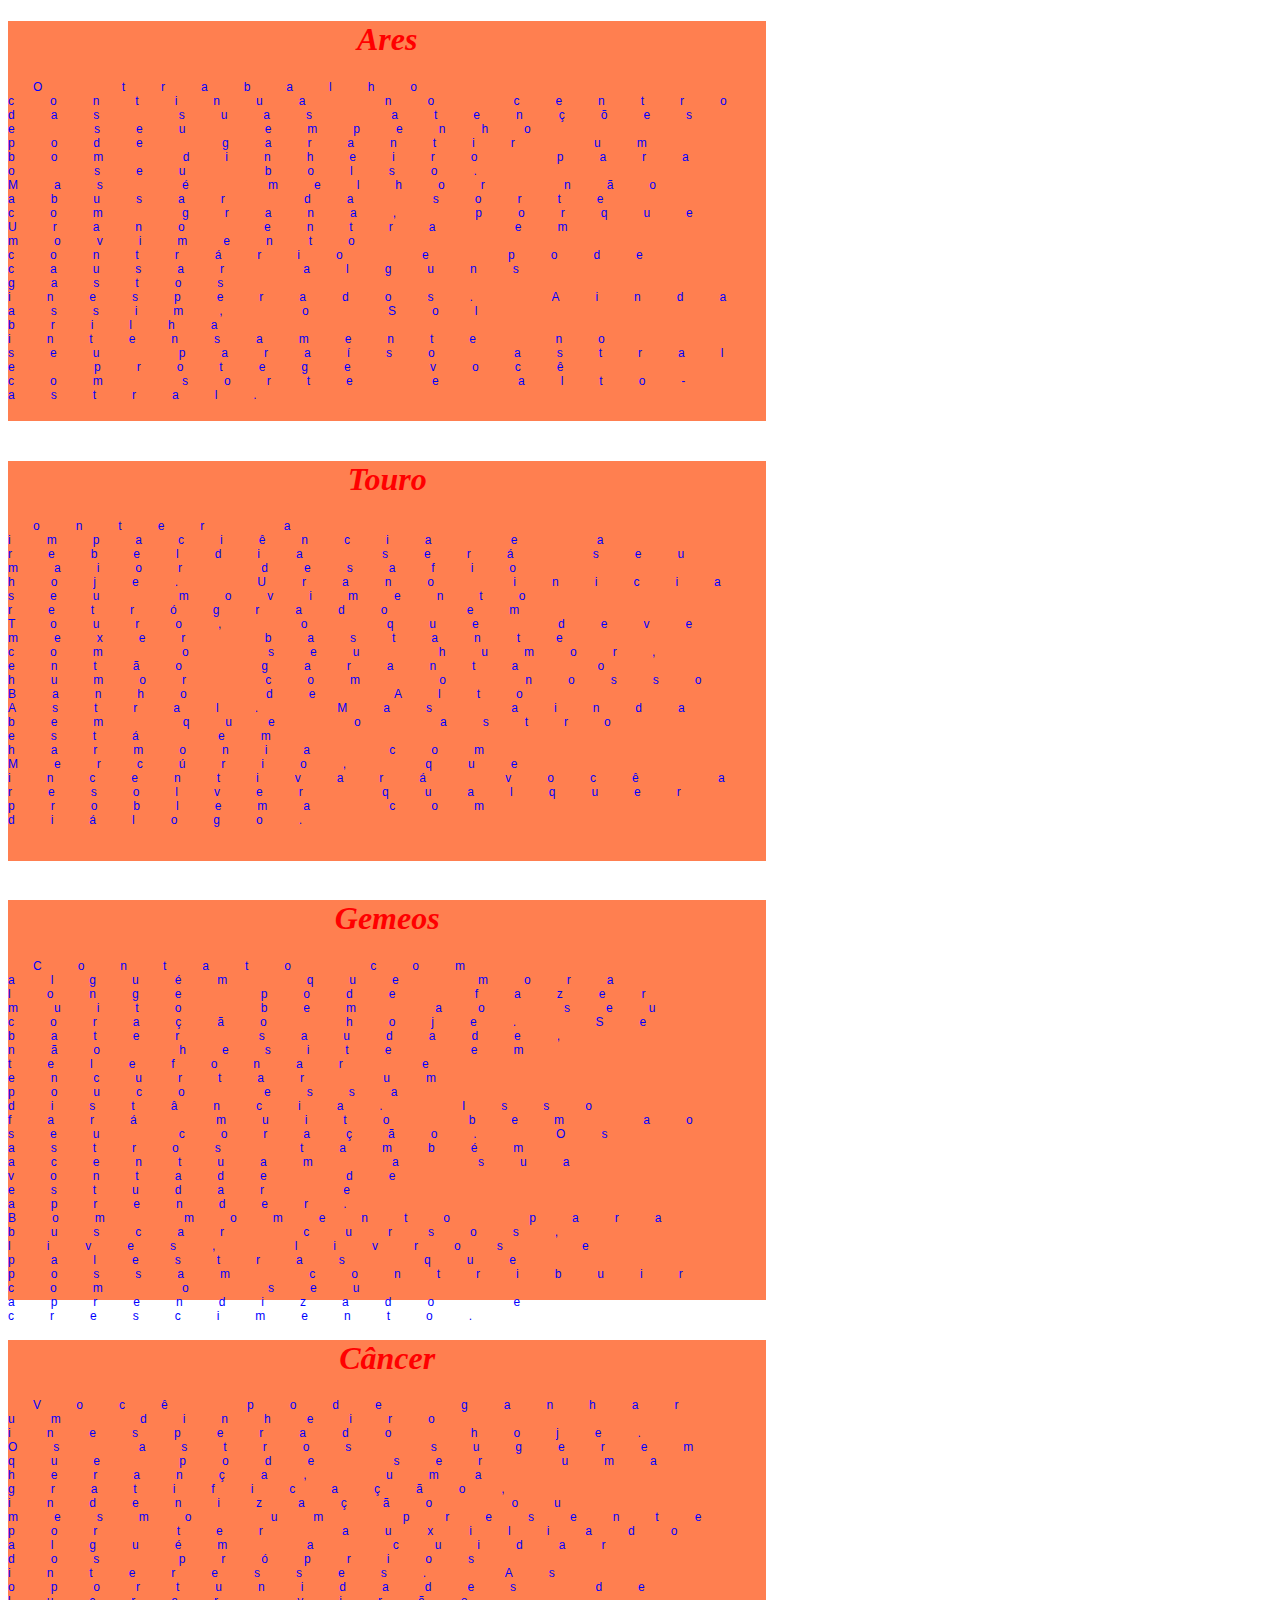
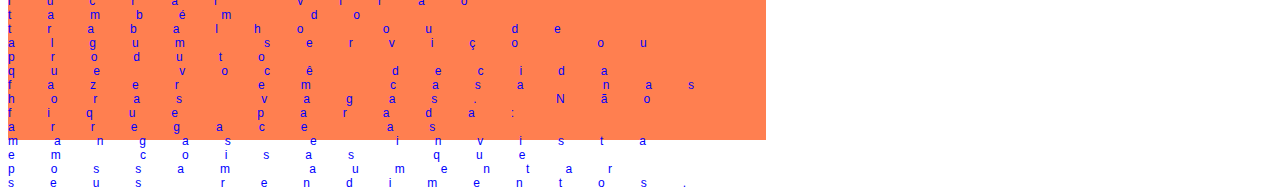
<file: 3/index.html>
<!DOCTYPE html>
<html>
    <head>
        <meta charset="utf-8"/>
        <title></title>
        <link rel="stylesheet" href="index.css"/>
    </head>
    <body>
        <div>
            <h1>Ares</h1>
            <p>
                O trabalho continua no centro das suas atenções e seu empenho pode garantir um bom dinheiro para o seu bolso. <br>
                Mas é melhor não abusar da sorte com grana, porque Urano entra em movimento contrário e pode causar alguns gastos <br>
                inesperados. Ainda assim, o Sol brilha intensamente no seu paraíso astral e protege você com sorte e alto-astral.
            </p>
        </div>
        <br>
        <div>
            <h1>Touro</h1>
            <p>
                onter a impaciência e a rebeldia será seu maior desafio hoje. Urano inicia seu movimento retrógrado em Touro, o que deve <br>
                mexer bastante com o seu humor, então garanta o humor com o nosso Banho de Alto Astral. Mas ainda bem que o astro está em <br>
                harmonia com Mercúrio, que incentivará você a resolver qualquer problema com diálogo.
            </p>
        </div>
        <br>
        <div>
            <h1>Gemeos</h1>
            <p>
                Contato com alguém que mora longe pode fazer muito bem ao seu coração hoje. Se bater saudade, não hesite em telefonar e encurtar um <br>
                pouco essa distância. Isso fará muito bem ao seu coração. Os astros também acentuam a sua vontade de estudar e aprender.<br>
                Bom momento para buscar cursos, lives, livros e palestras que possam contribuir com o seu aprendizado e crescimento.
            </p>
        </div>
        <br>
        <div>
            <h1>Câncer</h1>
            <p>
                Você pode ganhar um dinheiro inesperado hoje. Os astros sugerem que pode ser uma herança, uma gratificação, indenização ou mesmo um presente <br>
                por ter auxiliado alguém a cuidar dos próprios interesses. As oportunidades de lucrar virão também do trabalho ou de algum serviço ou produto <br>
                que você decida fazer em casa nas horas vagas. Não fique parada: arregace as mangas e invista em coisas que possam aumentar seus rendimentos.
            </p>
        </div>
    </body>
</html>
</file>
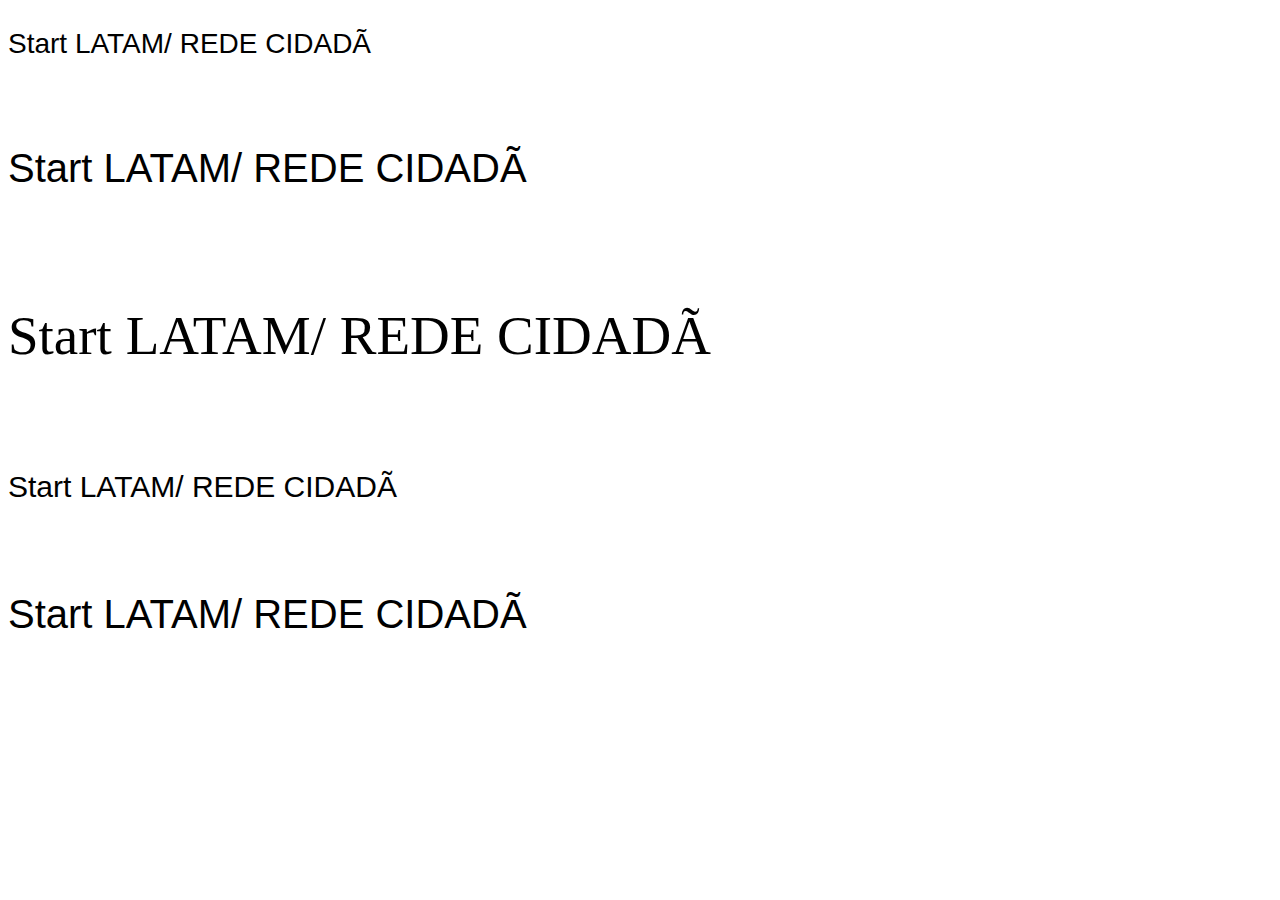
<file: 1/1part/q1.html>
<!DOCTYPE html>
<html lang="en">
<head>
    <meta charset="UTF-8"> 
    <link rel="stylesheet" href="text.css">
    <title>Document</title>
</head>
<body>
    <p id="text1">Start LATAM/ REDE CIDADÃ</p>
    <br>
    <p id="text2">Start LATAM/ REDE CIDADÃ</p>
    <br>
    <p id="text3">Start LATAM/ REDE CIDADÃ</p>
    <br>
    <p id="text4">Start LATAM/ REDE CIDADÃ</p>
    <br>
    <p id="text5">Start LATAM/ REDE CIDADÃ</p>
</body>
</html>
</file>
<file: 3/index.css>
p {
    color: blue;
    font-size: 12px;
    letter-spacing: 3em;
    word-spacing: 4px;
    height: 3em;
    text-align: left;
    font-family:Verdana, Geneva, Tahoma, sans-serif;
    text-indent: 25px;
}

h1 {
    color: red;
    font-style: italic;
    text-align: center;
    word-spacing: 10px;
}

div {
    color: pink;
    width: 60%;
    height: 400px;
    font-family: 'Times New Roman', Times, serif;
    font-size: 16px;
    text-align: right;
    word-spacing: 6px;
    background-color: coral;
}
</file>
<file: 1/1part/text.css>
#text1{
    font-size: 28px;
    font-family: 'Gill Sans', 'Gill Sans MT', Calibri, 'Trebuchet MS', sans-serif;

}
#text2{
    font-size: 40px;
    font-family: 'Lucida Sans', 'Lucida Sans Regular', 'Lucida Grande', 'Lucida Sans Unicode', Geneva, Verdana, sans-serif;
    
}
#text3{
    font-size: 55px;
    font-family:Georgia, 'Times New Roman', Times, serif
    
}
#text4{
    font-size: 30px;
    font-family:Verdana, Geneva, Tahoma, sans-serif
    
}
#text5{
    font-size: 40px;
    font-family: Impact, Haettenschweiler, 'Arial Narrow Bold', sans-serif;

}
</file>
